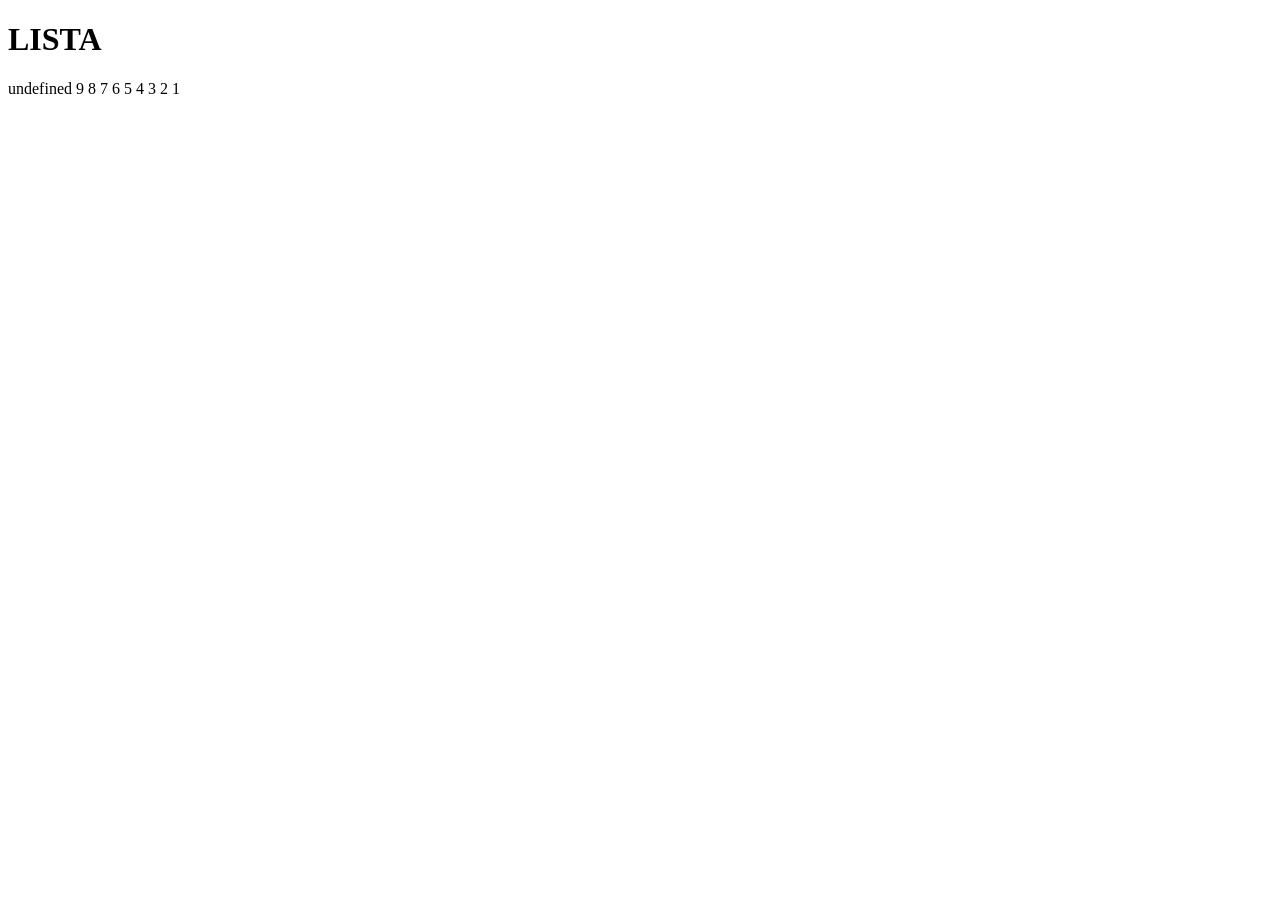
<file: HTML/pr1/src/index.html>
<!DOCTYPE html>
<html lang="en">
  <head>
    <meta charset="UTF-8" />
    <meta http-equiv="X-UA-Compatible" content="IE=edge" />
    <meta name="viewport" content="width=device-width, initial-scale=1.0" />
    <title>Pratica Lista</title>
  </head>
  <body>
    <header><h1>LISTA</h1></header>
    <div id="container"></div>

    <script src="main.js"></script>
  </body>
</html>
</file>
